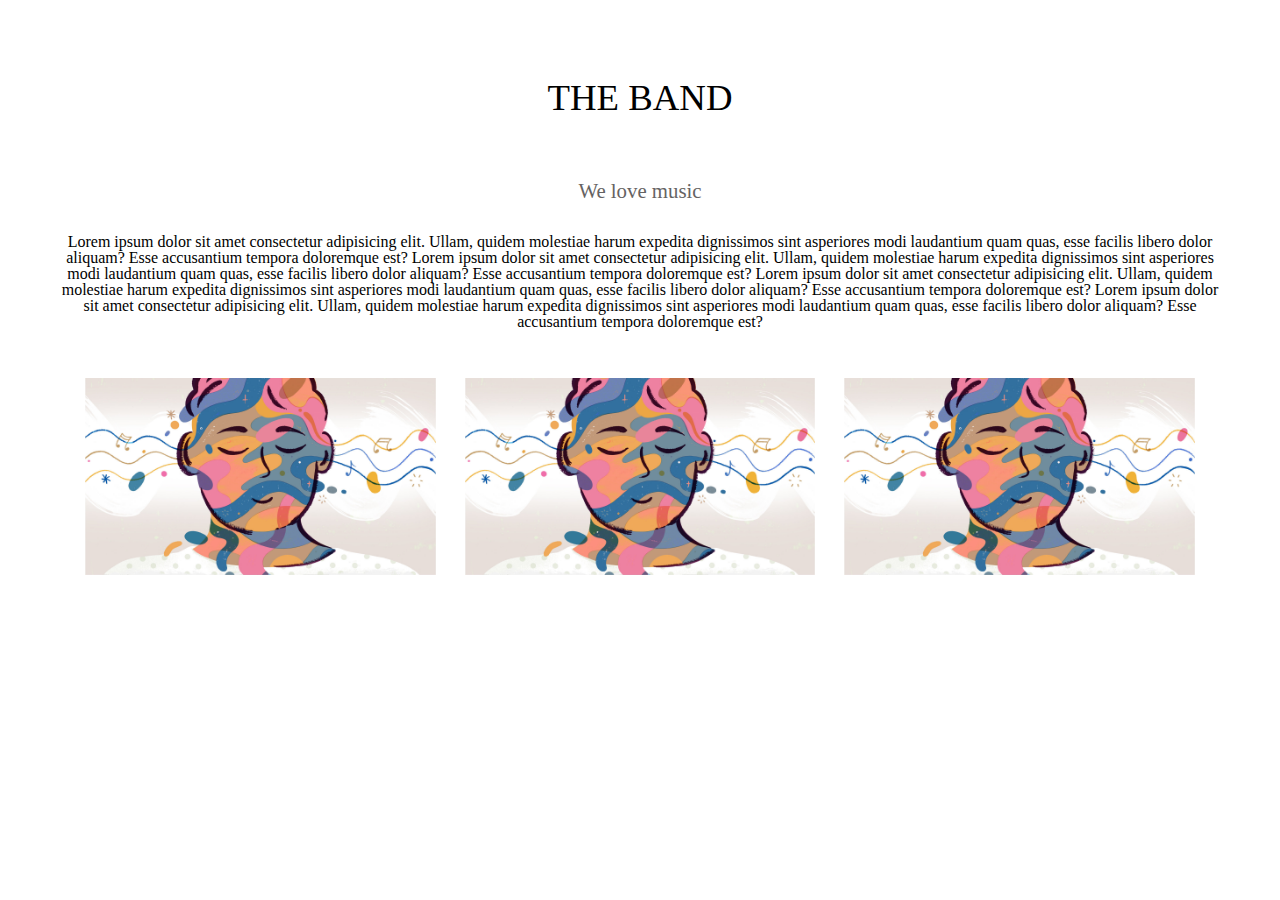
<file: block-BNaaep/index.html>
<!DOCTYPE html>
<html lang="en">
<head>
    <meta charset="UTF-8">
    <meta http-equiv="X-UA-Compatible" content="IE=edge">
    <meta name="viewport" content="width=device-width, initial-scale=1.0">
    <title>index page</title>
    <link rel="stylesheet" href="./assets/stylesheets/style.css">
</head>
<body>
    <h1>THE BAND</h1>
    <h2>We love music</h2>
    <p>Lorem ipsum dolor sit amet consectetur adipisicing elit. Ullam, quidem molestiae harum expedita dignissimos sint asperiores modi laudantium quam quas, esse facilis libero dolor aliquam? Esse accusantium tempora doloremque est?
        Lorem ipsum dolor sit amet consectetur adipisicing elit. Ullam, quidem molestiae harum expedita dignissimos sint asperiores modi laudantium quam quas, esse facilis libero dolor aliquam? Esse accusantium tempora doloremque est?
        Lorem ipsum dolor sit amet consectetur adipisicing elit. Ullam, quidem molestiae harum expedita dignissimos sint asperiores modi laudantium quam quas, esse facilis libero dolor aliquam? Esse accusantium tempora doloremque est?
        Lorem ipsum dolor sit amet consectetur adipisicing elit. Ullam, quidem molestiae harum expedita dignissimos sint asperiores modi laudantium quam quas, esse facilis libero dolor aliquam? Esse accusantium tempora doloremque est?
    </p>
    <div class="flex">
        <img src="./assets/images/26_gubar_music-videoSixteenByNineJumbo1600.jpg" alt="music pic">
        <img src="./assets/images/26_gubar_music-videoSixteenByNineJumbo1600.jpg" alt="music pic">
        <img src="./assets/images/26_gubar_music-videoSixteenByNineJumbo1600.jpg" alt="music pic">
    </div>
</body>
</html>
</file>
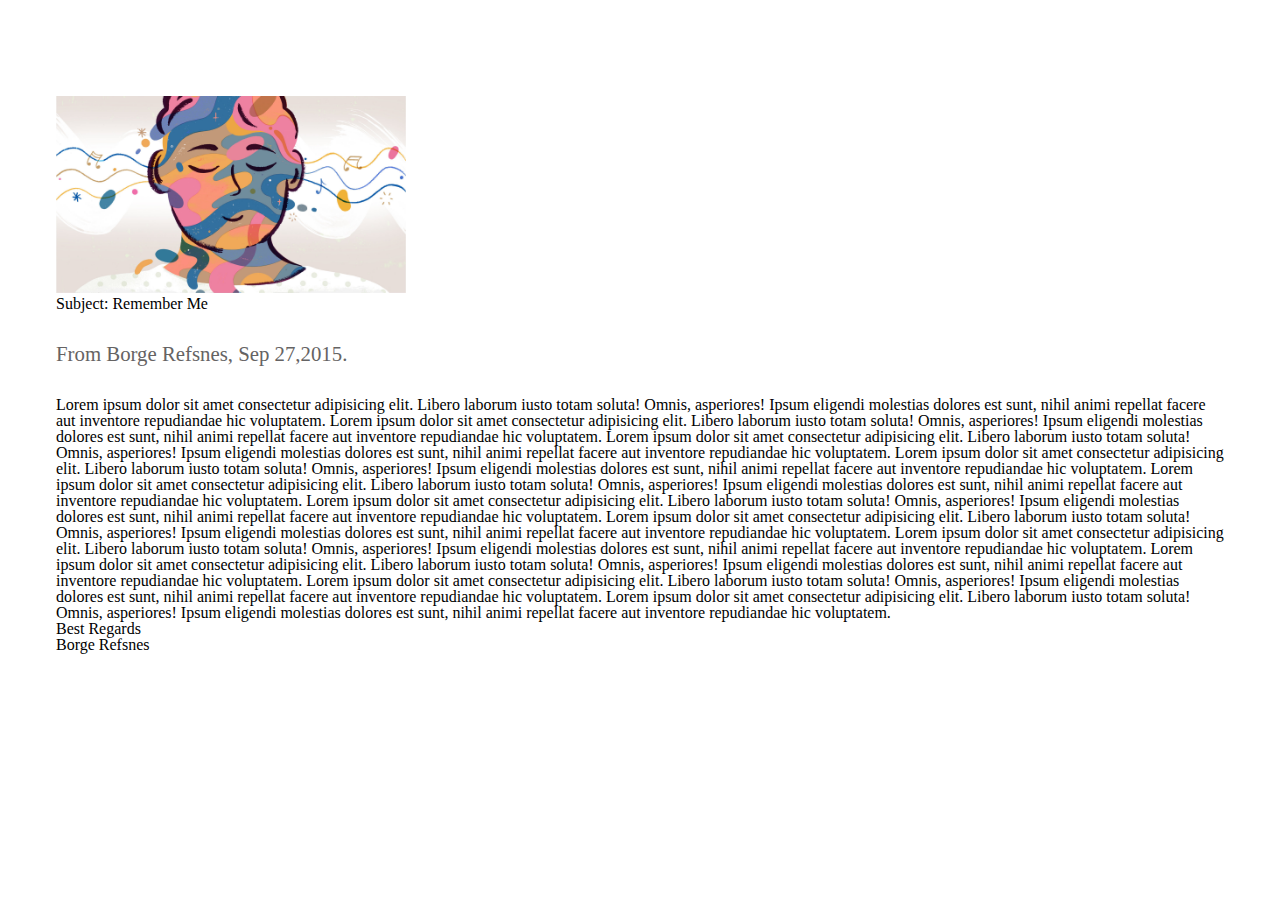
<file: block-BNaaep/about.html>
<!DOCTYPE html>
<html lang="en">
<head>
    <meta charset="UTF-8">
    <meta http-equiv="X-UA-Compatible" content="IE=edge">
    <meta name="viewport" content="width=device-width, initial-scale=1.0">
    <title>About page</title>
    <link rel="stylesheet" href="./assets/stylesheets/style.css">
</head>
<body class="about">
    <div>
        <img src="./assets/images/26_gubar_music-videoSixteenByNineJumbo1600.jpg" alt="picture">
    </div>
    <p>Subject: Remember Me</p>
    <h2>From Borge Refsnes, Sep 27,2015.</h2>
    <p>Lorem ipsum dolor sit amet consectetur adipisicing elit. Libero laborum iusto totam soluta! Omnis, asperiores! Ipsum eligendi molestias dolores est sunt, nihil animi repellat facere aut inventore repudiandae hic voluptatem.
        Lorem ipsum dolor sit amet consectetur adipisicing elit. Libero laborum iusto totam soluta! Omnis, asperiores! Ipsum eligendi molestias dolores est sunt, nihil animi repellat facere aut inventore repudiandae hic voluptatem.
        Lorem ipsum dolor sit amet consectetur adipisicing elit. Libero laborum iusto totam soluta! Omnis, asperiores! Ipsum eligendi molestias dolores est sunt, nihil animi repellat facere aut inventore repudiandae hic voluptatem.
        Lorem ipsum dolor sit amet consectetur adipisicing elit. Libero laborum iusto totam soluta! Omnis, asperiores! Ipsum eligendi molestias dolores est sunt, nihil animi repellat facere aut inventore repudiandae hic voluptatem.
        Lorem ipsum dolor sit amet consectetur adipisicing elit. Libero laborum iusto totam soluta! Omnis, asperiores! Ipsum eligendi molestias dolores est sunt, nihil animi repellat facere aut inventore repudiandae hic voluptatem.
        Lorem ipsum dolor sit amet consectetur adipisicing elit. Libero laborum iusto totam soluta! Omnis, asperiores! Ipsum eligendi molestias dolores est sunt, nihil animi repellat facere aut inventore repudiandae hic voluptatem.
        Lorem ipsum dolor sit amet consectetur adipisicing elit. Libero laborum iusto totam soluta! Omnis, asperiores! Ipsum eligendi molestias dolores est sunt, nihil animi repellat facere aut inventore repudiandae hic voluptatem.
        Lorem ipsum dolor sit amet consectetur adipisicing elit. Libero laborum iusto totam soluta! Omnis, asperiores! Ipsum eligendi molestias dolores est sunt, nihil animi repellat facere aut inventore repudiandae hic voluptatem.
        Lorem ipsum dolor sit amet consectetur adipisicing elit. Libero laborum iusto totam soluta! Omnis, asperiores! Ipsum eligendi molestias dolores est sunt, nihil animi repellat facere aut inventore repudiandae hic voluptatem.
        Lorem ipsum dolor sit amet consectetur adipisicing elit. Libero laborum iusto totam soluta! Omnis, asperiores! Ipsum eligendi molestias dolores est sunt, nihil animi repellat facere aut inventore repudiandae hic voluptatem.
        Lorem ipsum dolor sit amet consectetur adipisicing elit. Libero laborum iusto totam soluta! Omnis, asperiores! Ipsum eligendi molestias dolores est sunt, nihil animi repellat facere aut inventore repudiandae hic voluptatem.
    </p>
    <p>Best Regards</p>
    <p>Borge Refsnes</p>
</body>
</html>
</file>
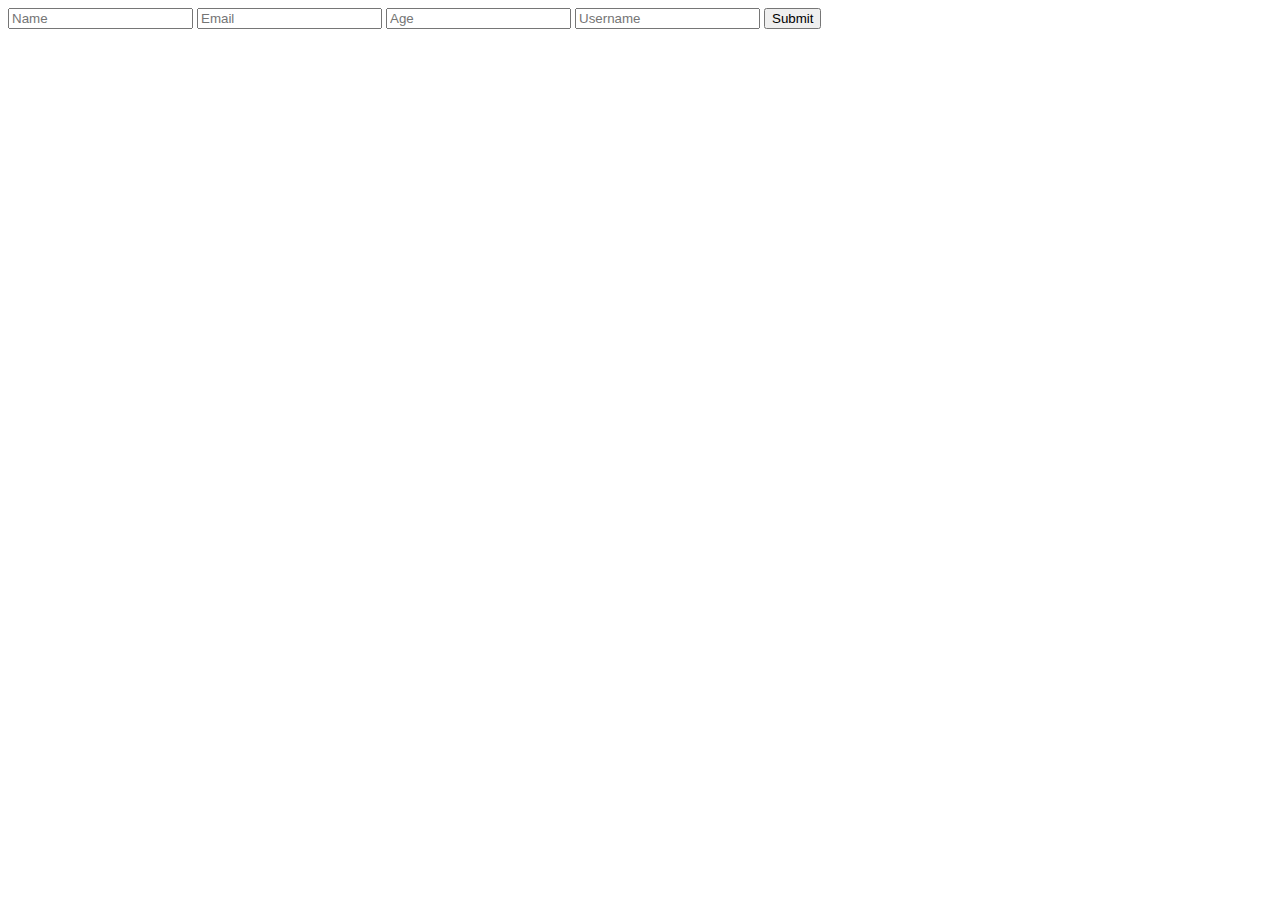
<file: block-BNaaep/contact.html>
<!DOCTYPE html>
<html lang="en">
<head>
    <meta charset="UTF-8">
    <meta http-equiv="X-UA-Compatible" content="IE=edge">
    <meta name="viewport" content="width=device-width, initial-scale=1.0">
    <title>Assignment</title>
</head>
<body>
    <form action="/form" method="POST">
        <input type="text" name="name" placeholder="Name">
        <input type="email" name="email" placeholder="Email">
        <input type="number" name="age" placeholder="Age">
        <input type="text" name="username" placeholder="Username">
        <input type="submit">
    </form>
</body>
</html>
</file>
<file: block-BNaaep/assets/stylesheets/style.css>
html, body, div, span, applet, object, iframe,
h1, h2, h3, h4, h5, h6, p, blockquote, pre,
a, abbr, acronym, address, big, cite, code,
del, dfn, em, img, ins, kbd, q, s, samp,
small, strike, strong, sub, sup, tt, var,
b, u, i, center,
dl, dt, dd, ol, ul, li,
fieldset, form, label, legend,
table, caption, tbody, tfoot, thead, tr, th, td,
article, aside, canvas, details, embed, 
figure, figcaption, footer, header, hgroup, 
menu, nav, output, ruby, section, summary,
time, mark, audio, video {
	margin: 0;
	padding: 0;
	border: 0;
	font-size: 100%;
	font: inherit;
	vertical-align: baseline;
}
/* HTML5 display-role reset for older browsers */
article, aside, details, figcaption, figure, 
footer, header, hgroup, menu, nav, section {
	display: block;
}
body {
	line-height: 1;
}
ol, ul {
	list-style: none;
}
blockquote, q {
	quotes: none;
}
blockquote:before, blockquote:after,
q:before, q:after {
	content: '';
	content: none;
}
table {
	border-collapse: collapse;
	border-spacing: 0;
}

/*Custom style*/

body {
    margin: 0 auto;
    text-align: center;
    padding: 3rem 3.5rem;
}
.flex {
    display: flex;
    justify-content: space-evenly;
}
h1 {
    font-size: 2.3rem;
    padding: 2rem 0;
}
h2 {
    font-size: 1.3rem;
    padding: 2rem 0;
    color: rgb(101, 99, 99);
}
img {
    width: 30%;
    margin-top: 3rem;
}
.about{
    text-align: left;
}
</file>
